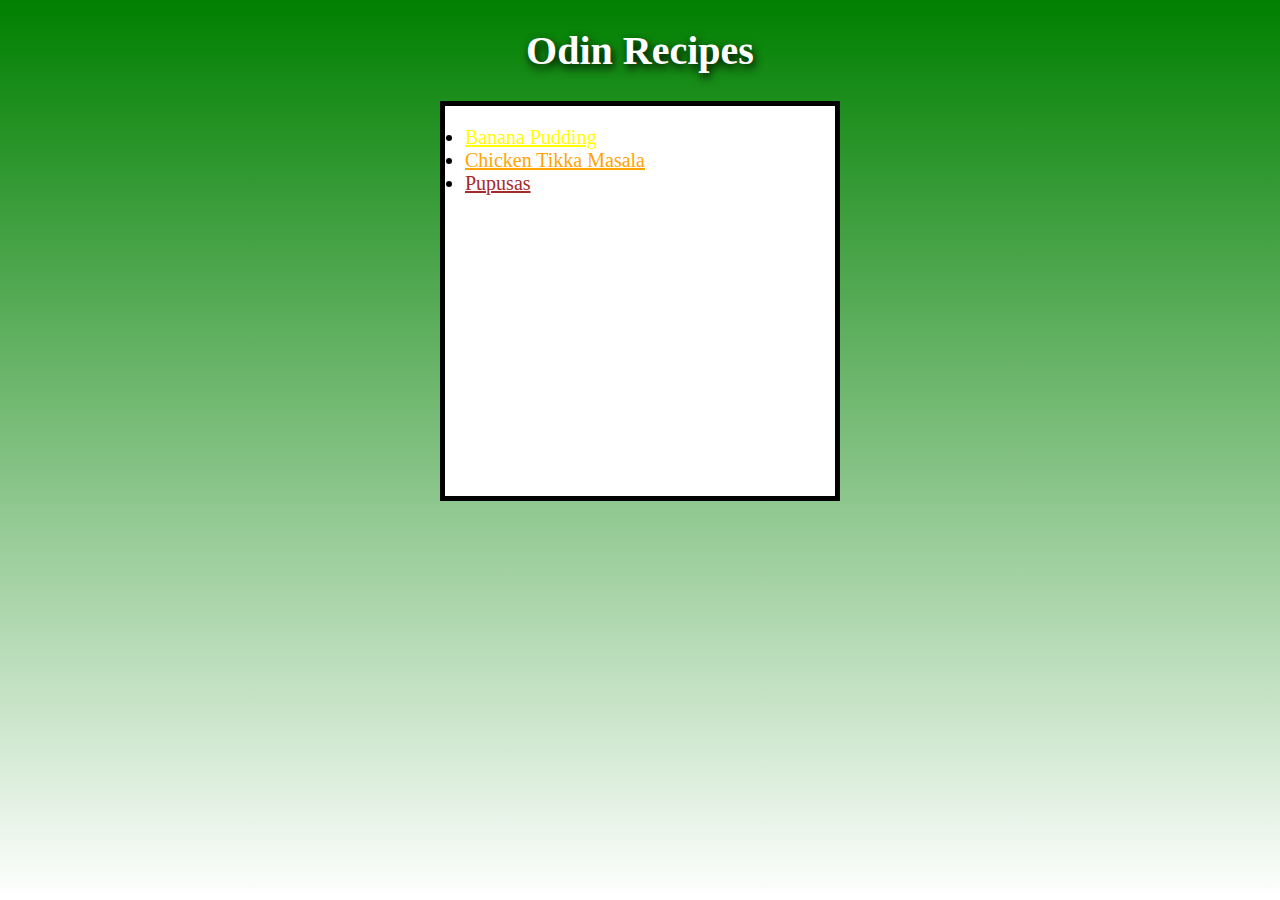
<file: index.html>
<!DOCTYPE html>
<html lang="en">
<head>
    <meta charset="UTF-8">
    <title>Yummy Recipes</title>
    <link rel="stylesheet" href="style.css">
</head>
<body>
    <h1 id="or">Odin Recipes</h1>
    <ul>
        <li><a id="bp" href="recipes/banana-pudding.html">Banana Pudding</a></li>
        <li><a id="ctm" href="recipes/chicken-tikka-masala.html">Chicken Tikka Masala</a></li>
        <li><a id="p" href="recipes/pupusas.html">Pupusas</a></li>
    </ul>
</body>
</html>
</file>
<file: style.css>
body{
    background: linear-gradient(green,white);
    background-repeat: no-repeat;
    background-attachment: fixed;
    font-family: 'Times New Roman', Times, serif;
    box-sizing: border-box;
}
#or{
    color: white;
    font-size: 40px;
    text-shadow: 2px 4px 10px black;
    text-align: center;
}
ul{
   background-color: white; 
   font-size: 20px;
   padding: 20px;
   border: 5px solid black;
   height: 350px;
   width: 350px;
   margin: 0 auto;
   
}
#bp{
    color: yellow;
}
#ctm{
    color: orange;
}
#p{
    color: brown;
}
</file>
